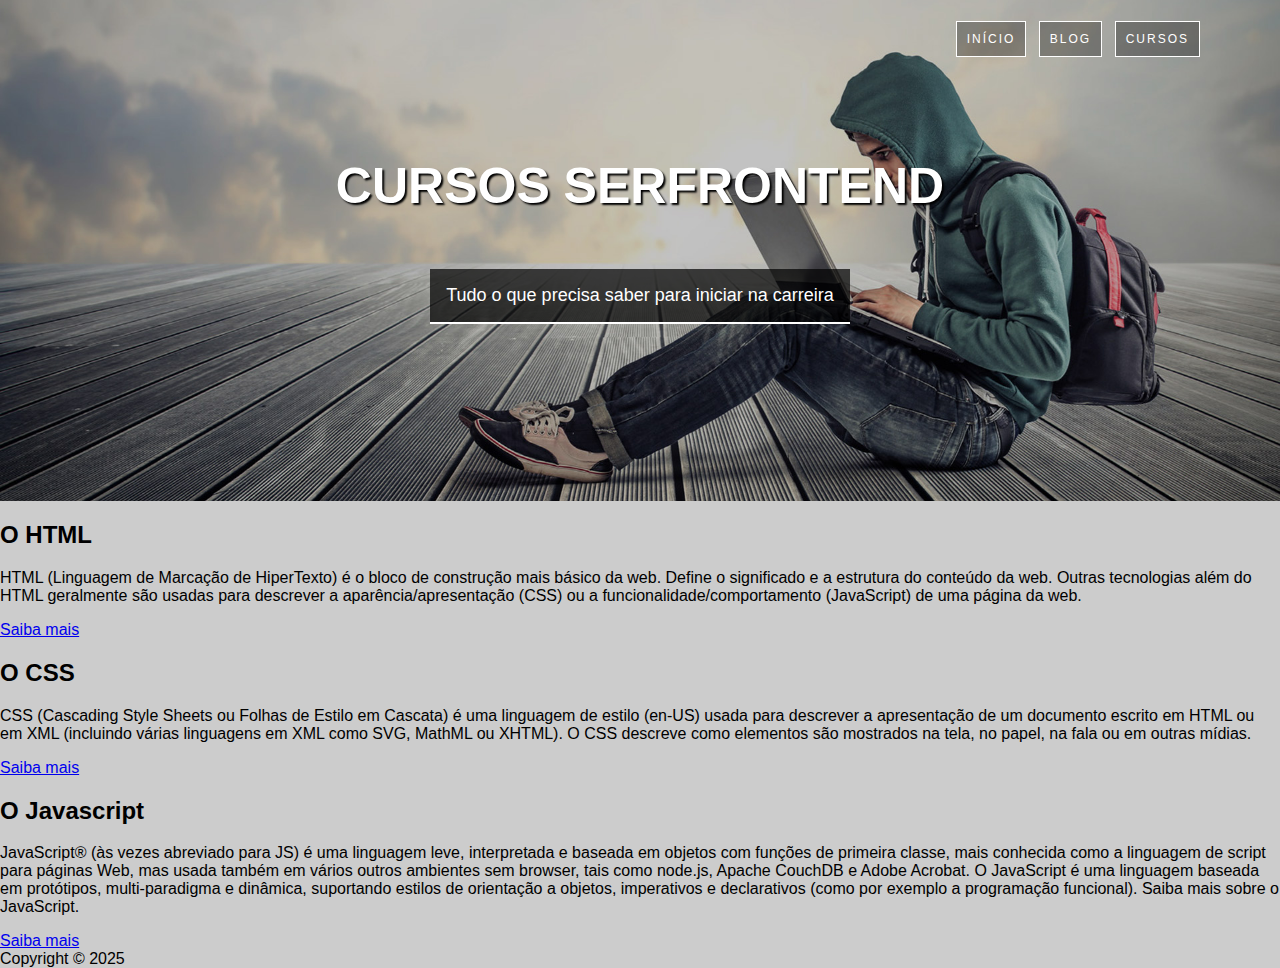
<file: ProjetoCSS-inicio/index.html>
<!DOCTYPE html>
<html lang="pt-br">
<head>
    <meta charset="UTF-8">
    <meta name="viewport" content="width=device-width, initial-scale=1.0">
    <link rel="stylesheet" href="Styles/estilo.css">
    <title>seção 4 (semântica e posicionamento)</title>
</head>

<body>
    <header class="hero">
        <nav>
            <ul>
                <li> <a href="#">Início</a></li>
                <li> <a href="#">Blog</a></li>
                <li> <a href="#">Cursos</a></li>
            </ul>
        </nav>

        <div class="hero-content">
            <h1>Cursos serfrontend</h1>
            <p>Tudo o que precisa saber para iniciar na carreira</p>
        </div>
    </header>

    <main>
       
            <section>

                <article>
                    <header>
                        <h2>O HTML</h2>
                    </header>
                    <p>HTML (Linguagem de Marcação de HiperTexto) é o bloco de construção mais básico da web. Define o significado e a estrutura do conteúdo da web. Outras tecnologias além do HTML geralmente são usadas para descrever a aparência/apresentação (CSS) ou a funcionalidade/comportamento (JavaScript) de uma página da web.</p>
                    <a href="#">Saiba mais</a>
                </article>

                <article>
                    <header>
                        <h2>O CSS</h2>
                    </header>
                    <p>CSS (Cascading Style Sheets ou Folhas de Estilo em Cascata) é uma linguagem de estilo (en-US) usada para descrever a apresentação de um documento escrito em HTML ou em XML (incluindo várias linguagens em XML como SVG, MathML ou XHTML). O CSS descreve como elementos são mostrados na tela, no papel, na fala ou em outras mídias.</p>
                    <a href="#" >Saiba mais</a>
                </article>

                <article>
                    <header>
                        <h2>O Javascript</h2>
                    </header>
                    <p>JavaScript® (às vezes abreviado para JS) é uma linguagem leve, interpretada e baseada em objetos com funções de primeira classe, mais conhecida como a linguagem de script para páginas Web, mas usada também em vários outros ambientes sem browser, tais como node.js, Apache CouchDB e Adobe Acrobat. O JavaScript é uma linguagem baseada em protótipos, multi-paradigma e dinâmica, suportando estilos de orientação a objetos, imperativos e declarativos (como por exemplo a programação funcional). Saiba mais sobre o JavaScript.</p>
                    <a href="#" >Saiba mais</a>
                </article>

            </section>
    
    </main>

    <footer>Copyright &copy; 2025</footer> 

</body>
</html>
</file>
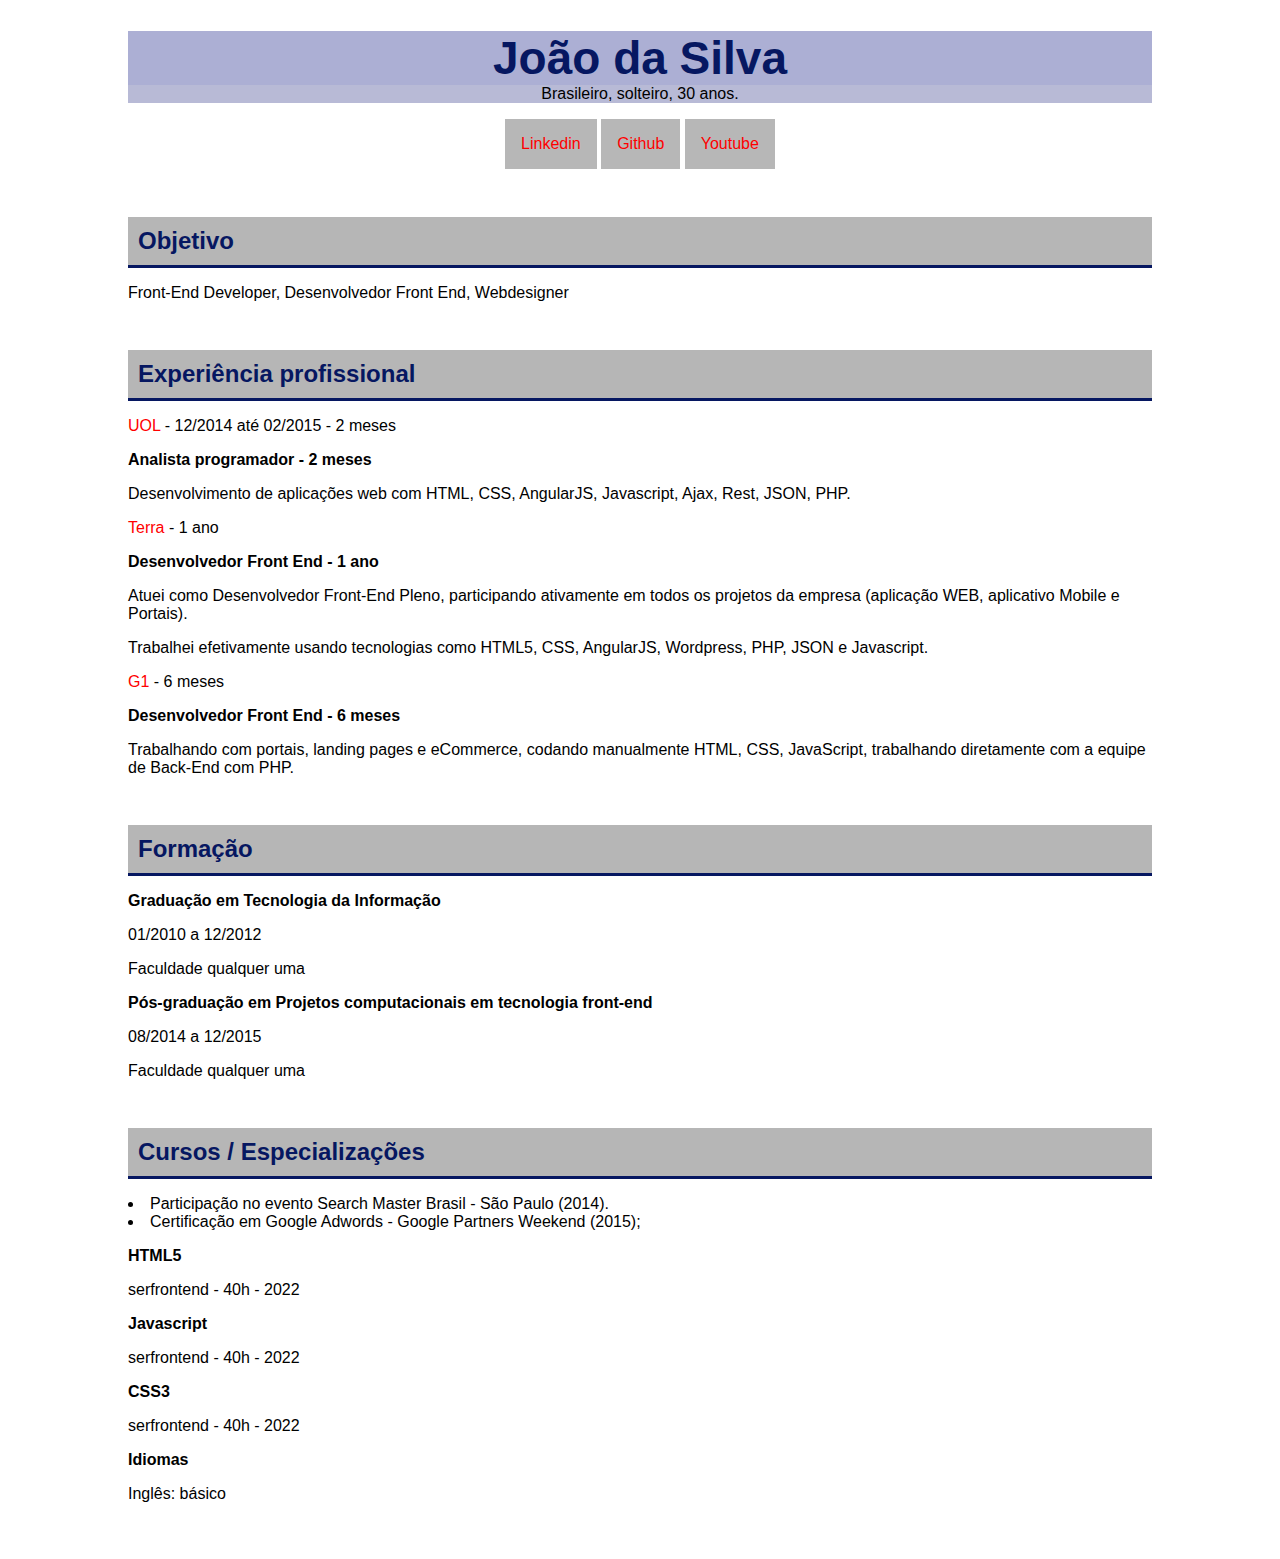
<file: Desafiocss.html>
<!DOCTYPE html>
<html lang="pt-br">
<head>
    <meta charset="UTF-8">
    <meta name="viewport" content="width=device-width, initial-scale=1.0">
    <title>Desafio do CSS - Montando um currículo</title>
    <style>
        body{
            font-family: 'Segoe UI', Tahoma, Geneva, Verdana, sans-serif;
            width: 80%;
            margin: auto;
            margin-bottom: 56px;
            background-color: #ffffff;
        }

        h1{
           
            text-align: center;
            color: #061761 ;
            background-color: #acafd4;
            font-size: 46px;
            margin-bottom: 0;
        }

        h2{
            color: #061761 ;
            background-color: #b6b6b6;
            border-bottom: 3px solid;
            padding: 10px;
            margin-top: 48px;
            margin-bottom: 12px;
        }
        
        .tarefa {
            font-weight: bold;
        }

        .formação{
            font-weight: bold;
        }

        .cursos{
            font-weight: bold;
        }

        ul{
            padding-left: 0;
            list-style-position: inside ;
        }
        a{ 
            text-decoration: none;
            color: red;
        }
       
        a:hover {
            text-decoration: underline;
        }
        .menu{
            background-color: #fff;
            text-align: center;
        }
        .menu li {
          background-color: yellow;
          list-style-type: none;
          display: inline-block;
        }
        .menu a {
            background-color: #b7b7b7;
            padding: 16px;
            display: block;
        }
        .menu a:hover{
            background-color: #333;
            color: white;
            text-decoration: none;
        }

    </style>

</head>

<body>
    <h1>João da Silva</h1>
    <p style="text-align: center; font-weight: normal; margin-top: 0; background-color: #b8bad6;">Brasileiro, solteiro, 30 anos.</p>

    <ul class="menu">
        <li><a href="#">Linkedin</a></li>
        <li> <a href="#"> Github</a></li>
        <li> <a href="#">Youtube</a></li>
    </ul>

    <h2>Objetivo</h2>
    <p>Front-End Developer, Desenvolvedor Front End, Webdesigner</p>

    <h2> Experiência profissional</h2>
    
    <p> <a href="http://www.uol.com.br" target="_blank"> UOL </a> - 12/2014 até 02/2015 - 2 meses  </p>
    <p class="tarefa">Analista programador - 2 meses</p>
    <p>Desenvolvimento de aplicações web com HTML, CSS, AngularJS, Javascript, Ajax, Rest, JSON, PHP.</p>
   
    <p> <a href="http://www.terra.com.br" target="blank"> Terra</a> - 1 ano </p>
    <p class="tarefa">Desenvolvedor Front End - 1 ano </p>
    <p>Atuei como Desenvolvedor Front-End Pleno, participando ativamente em todos os projetos da empresa (aplicação WEB, aplicativo Mobile e Portais). </p>
    <p>Trabalhei efetivamente  usando tecnologias como HTML5, CSS, AngularJS, Wordpress, PHP, JSON e Javascript. </p> 
   
    <p> <a href="http://www.g1.com.br" target="_blank">G1</a> - 6 meses</p> 
    <p class="tarefa">Desenvolvedor Front End - 6 meses</p>
    <p> Trabalhando com portais, landing pages e eCommerce, codando manualmente HTML, CSS, JavaScript, trabalhando diretamente com a equipe de Back-End com PHP.</p>
    
    <h2>Formação </h2>
    
    <p class="formação">Graduação em Tecnologia da Informação</p>
    <p>01/2010 a 12/2012</p>
    <p>Faculdade qualquer uma</p>

    <p class="formação">Pós-graduação em Projetos computacionais em tecnologia front-end</p>
    <p>08/2014 a 12/2015</p>
    <p>Faculdade qualquer uma</p>

    <h2>Cursos / Especializações </h2>
    <ul>
        <li>Participação no evento Search Master Brasil - São Paulo (2014).</li>
        <li>Certificação em Google Adwords - Google Partners Weekend (2015);</li>
    </ul>

    <p class="cursos">HTML5</p>
    serfrontend - 40h - 2022

    <p class="cursos">Javascript</p>
    serfrontend - 40h - 2022

    <p class="cursos">CSS3</p>
    serfrontend - 40h - 2022

    <p class="cursos">Idiomas</p>
    Inglês: básico

</body>
</html>
</file>
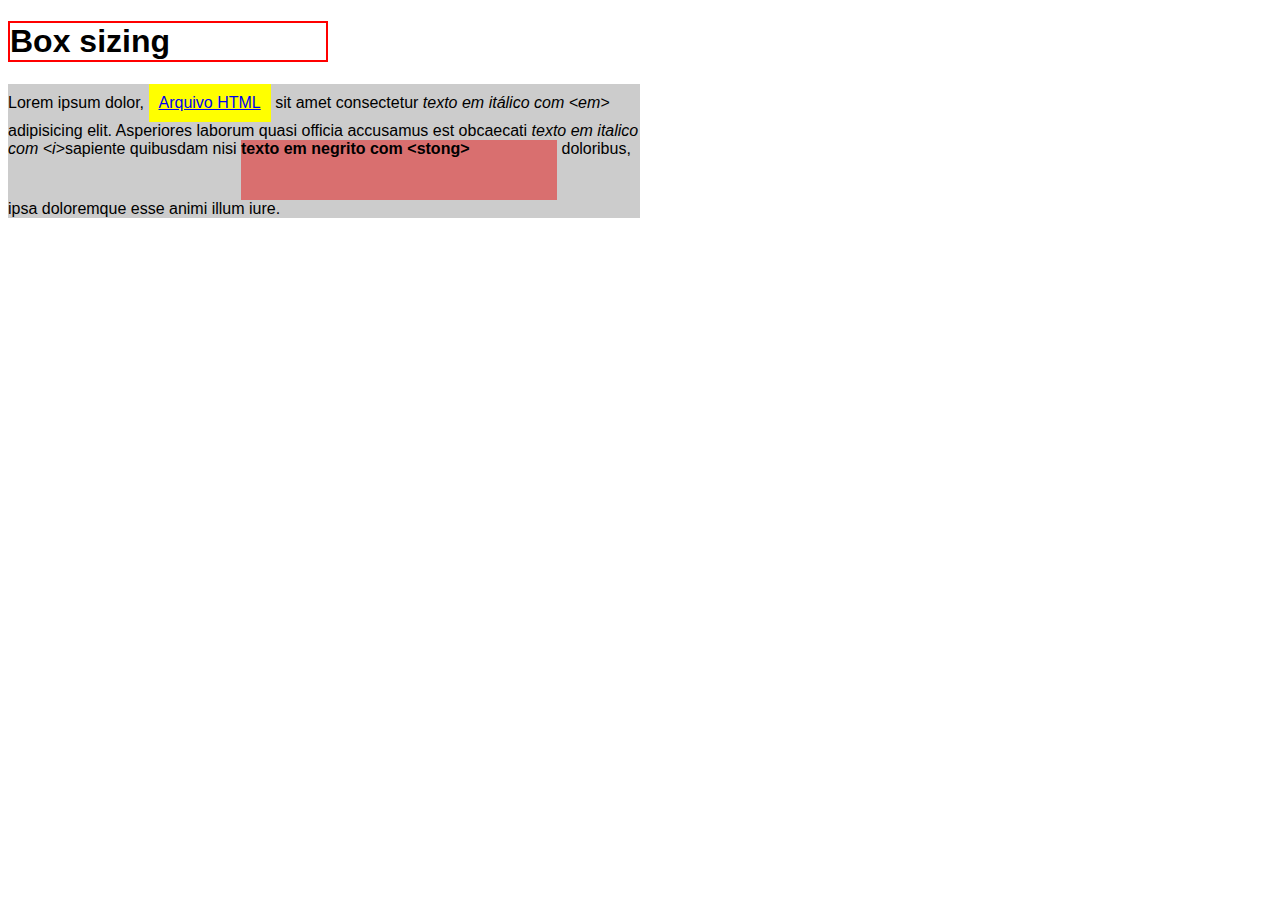
<file: display.html>
<!DOCTYPE html>
<html lang="pt-br">
<head>
    <meta charset="UTF-8">
    <style>
        body {
            font-family: sans-serif;
        }
       
        p {
            width: 50%;
            background-color: #ccc;
        }
        h1{
            border: 2px solid red;
            width: 25%;
        }
        a{
            background-color: yellow;
            padding: 10px;
            display: inline-block;
        }

        strong{
            /* padding: 25px; */
            background-color: #e41e1e88;
            display: inline-block;
            height: 60px;
            width: 50%;
        }

        b {
            display: inline;
            /* visibility: hidden; */
            display: none;
        }
    </style>

</head>
<body>


    <h1> Box sizing</h1>
    <p>Lorem ipsum dolor, <a href="margin_auto.html">Arquivo HTML</a> sit amet consectetur <em> texto em itálico com &lt;em&gt; </em> adipisicing elit. Asperiores <b> texto em negrito com &lt;b&gt;</b> laborum quasi officia accusamus est obcaecati <i>texto em italico com &lt;i&gt;</i>sapiente quibusdam nisi <strong> texto em negrito com &lt;stong&gt; </strong> doloribus, ipsa doloremque esse animi illum iure.</p>  




</body>

</html>
</file>
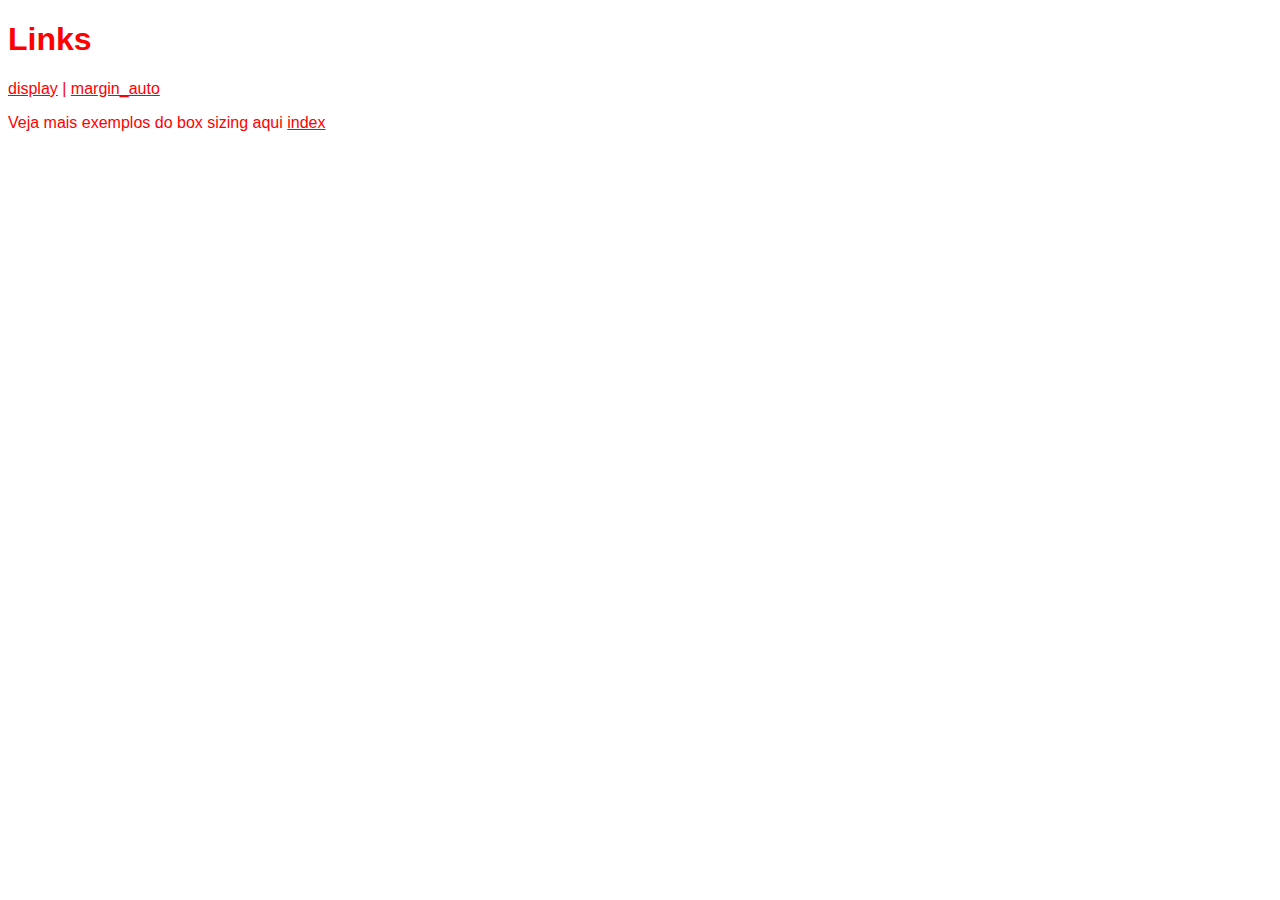
<file: link.html>
<!DOCTYPE html>
<html lang="pt-br">
<head>
    <meta charset="UTF-8">
   
    <style>
      
      body{
        font-family: sans-serif;
        color: red;
      }

      a: {
        display: inline-block;
        padding: 3px;
      }
      
      a:link {
        color: red;
      }

      a:visited{
        color: green;
      }
      a:hover{
        background-color: #ccc;      
      }
      a:active{
        background: yellow;
      }

    </style>

</head>
<body>


    <h1> Links </h1>
 
<a href="display.html">display</a> |
<a href="margin_auto.html">margin_auto</a>

<p>
    Veja mais exemplos do box sizing aqui <a href="Index.html">index</a>
</p>
</body>

</html>
</file>
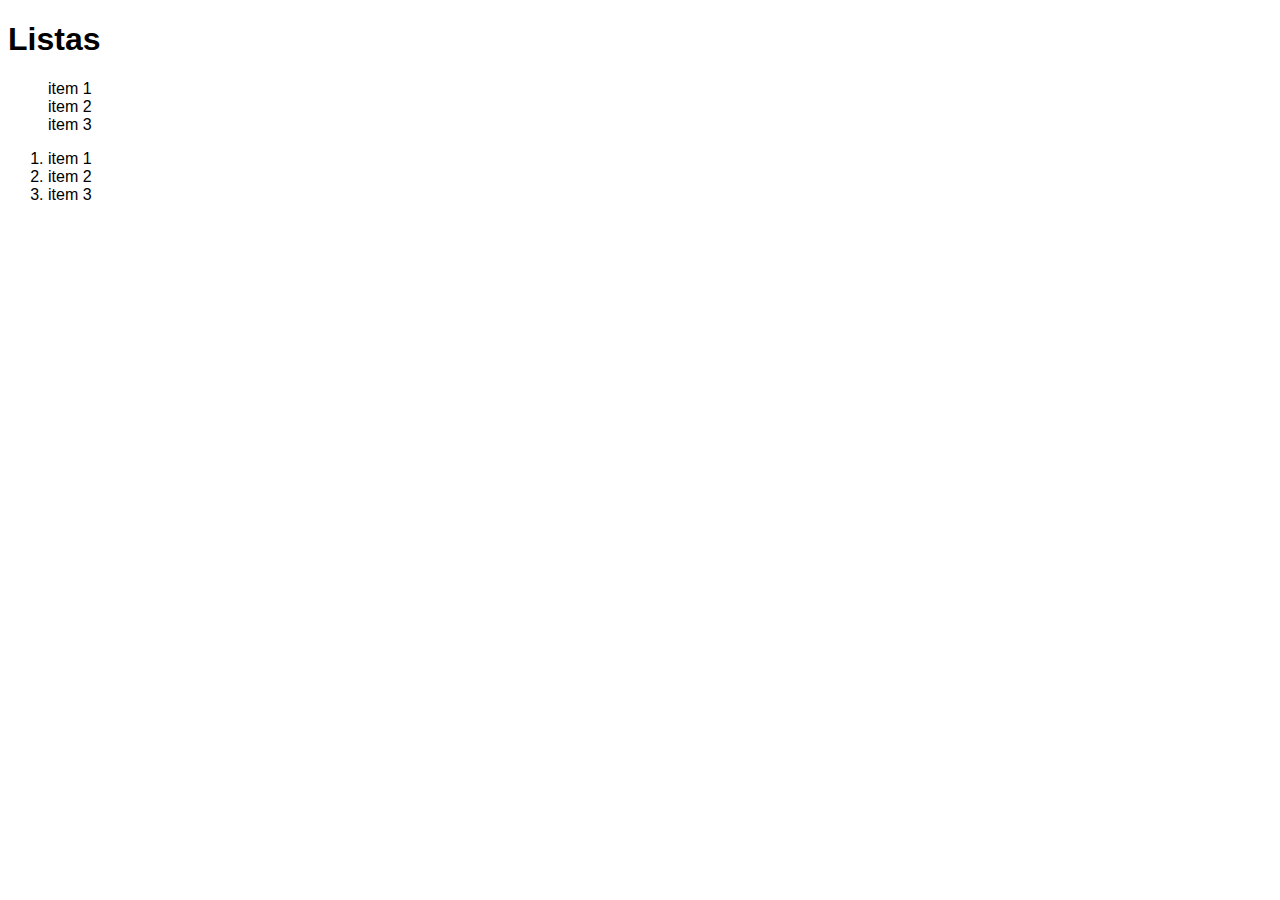
<file: listas.html>
<!DOCTYPE html>
<html lang="pt-br">
<head>
    <meta charset="UTF-8">
   
    <style>
      
      body{
        font-family: sans-serif;
      }
      
      ul li{
        list-style: none;
        list-style-position: inside;
      } 

      ol li{
        list-style-type: lower-latin inside;
      }

    </style>

</head>
<body>

    <h1> Listas </h1>

    <ul>
        <li>item 1</li>
        <li>item 2</li>
        <li>item 3</li>
    </ul>
    
    <ol>
        <li>item 1</li>
        <li>item 2</li>
        <li>item 3</li>
    </ol>

</body>

</html>
</file>
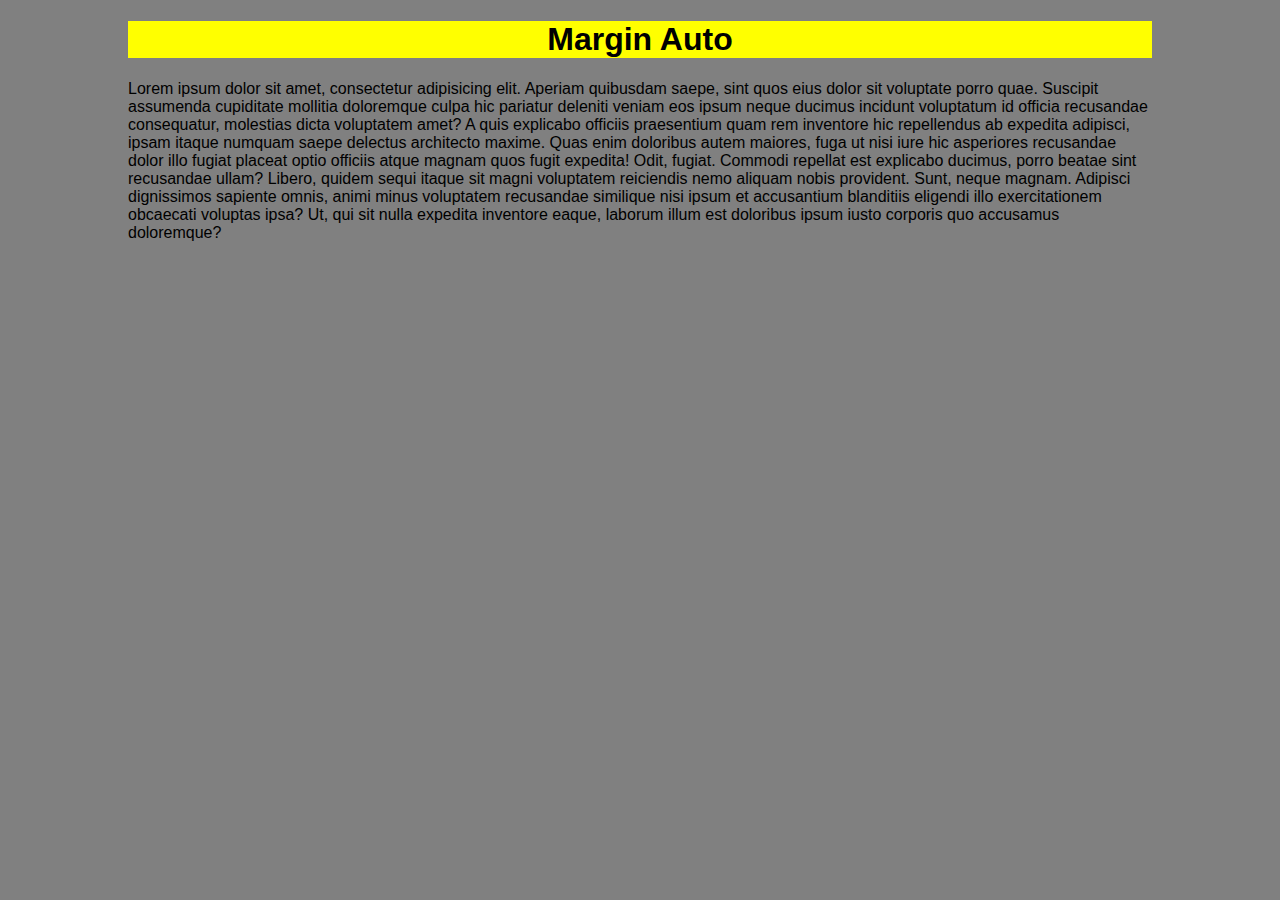
<file: margin_auto.html>
<!DOCTYPE html>
<html lang="pt-br">
<head>
    <meta charset="UTF-8"> 
    <style>
        body {
            font-family: sans-serif;
        }
        h1 {
            background-color: yellow;
            /* margin: 50px; */
            /* width: 50%;
            margin-left: auto;
            margin-right: auto; */
            text-align: center;
        }
        body{ 
            width: 80%;
            margin: auto;
            background-color: gray;
        }
    </style>
</head>
<body>

    <h1>Margin Auto</h1>
    <p>Lorem ipsum dolor sit amet, consectetur adipisicing elit. Aperiam quibusdam saepe, sint quos eius dolor sit voluptate porro quae. Suscipit assumenda cupiditate mollitia doloremque culpa hic pariatur deleniti veniam eos ipsum neque ducimus incidunt voluptatum id officia recusandae consequatur, molestias dicta voluptatem amet? A quis explicabo officiis praesentium quam rem inventore hic repellendus ab expedita adipisci, ipsam itaque numquam saepe delectus architecto maxime. Quas enim doloribus autem maiores, fuga ut nisi iure hic asperiores recusandae dolor illo fugiat placeat optio officiis atque magnam quos fugit expedita! Odit, fugiat. Commodi repellat est explicabo ducimus, porro beatae sint recusandae ullam? Libero, quidem sequi itaque sit magni voluptatem reiciendis nemo aliquam nobis provident. Sunt, neque magnam. Adipisci dignissimos sapiente omnis, animi minus voluptatem recusandae similique nisi ipsum et accusantium blanditiis eligendi illo exercitationem obcaecati voluptas ipsa? Ut, qui sit nulla expedita inventore eaque, laborum illum est doloribus ipsum iusto corporis quo accusamus doloremque?</p>

</body>
</html>
</file>
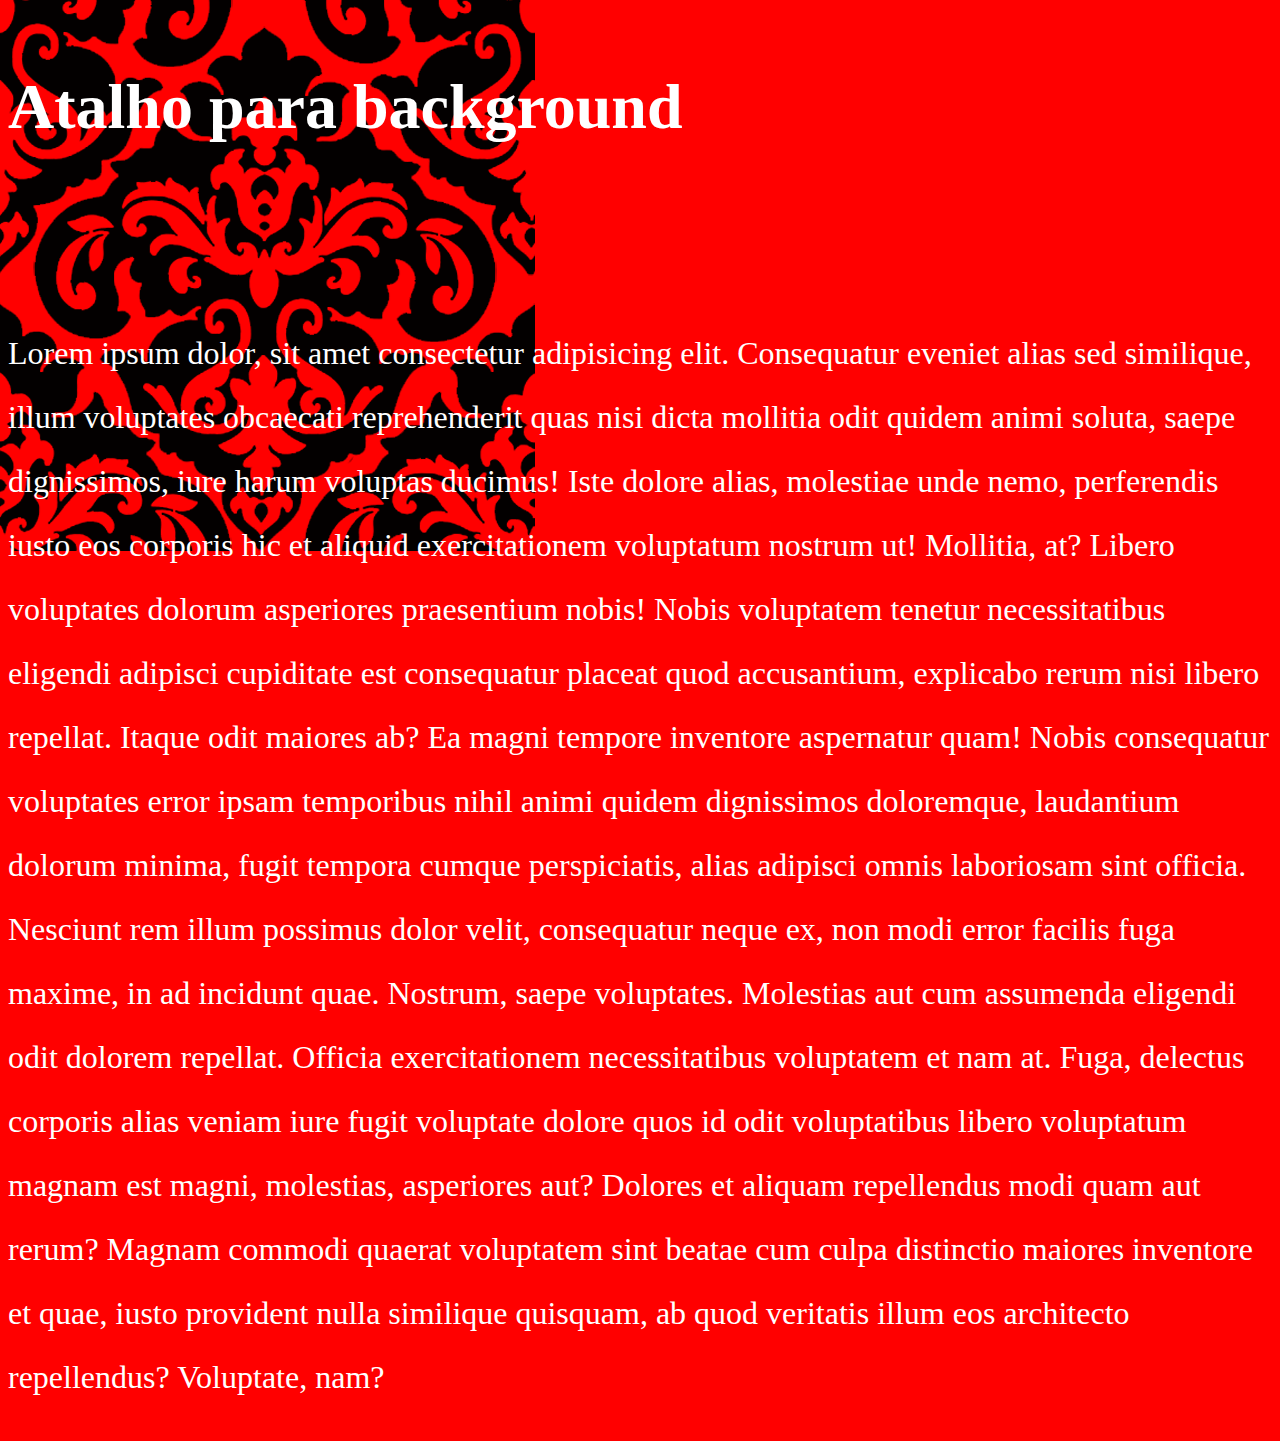
<file: Introducao-imagens/bg_atalho.html>
<!DOCTYPE html>
<html lang="pt-br">
<head>
    <meta charset="UTF-8">
    <title> background Atalho</title>
    
    <style>
        body{
            font-size: 200%;
            line-height: 2;
            color: white;
            background: url(Imagens/tile-pattern.png) red no-repeat fixed;
        }
        p{
            margin-top: 150px;
        }
    </style>

</head>

<body>

    <h1>Atalho para background</h1>

    <p>Lorem ipsum dolor, sit amet consectetur adipisicing elit. Consequatur eveniet alias sed similique, illum voluptates obcaecati reprehenderit quas nisi dicta mollitia odit quidem animi soluta, saepe dignissimos, iure harum voluptas ducimus! Iste dolore alias, molestiae unde nemo, perferendis iusto eos corporis hic et aliquid exercitationem voluptatum nostrum ut! Mollitia, at? Libero voluptates dolorum asperiores praesentium nobis! Nobis voluptatem tenetur necessitatibus eligendi adipisci cupiditate est consequatur placeat quod accusantium, explicabo rerum nisi libero repellat. Itaque odit maiores ab? Ea magni tempore inventore aspernatur quam! Nobis consequatur voluptates error ipsam temporibus nihil animi quidem dignissimos doloremque, laudantium dolorum minima, fugit tempora cumque perspiciatis, alias adipisci omnis laboriosam sint officia. Nesciunt rem illum possimus dolor velit, consequatur neque ex, non modi error facilis fuga maxime, in ad incidunt quae. Nostrum, saepe voluptates. Molestias aut cum assumenda eligendi odit dolorem repellat. Officia exercitationem necessitatibus voluptatem et nam at. Fuga, delectus corporis alias veniam iure fugit voluptate dolore quos id odit voluptatibus libero voluptatum magnam est magni, molestias, asperiores aut? Dolores et aliquam repellendus modi quam aut rerum? Magnam commodi quaerat voluptatem sint beatae cum culpa distinctio maiores inventore et quae, iusto provident nulla similique quisquam, ab quod veritatis illum eos architecto repellendus? Voluptate, nam?</p>



</body>
</html>
</file>
<file: ProjetoCSS-inicio/Styles/estilo.css>
body{
    margin: 0;
    font-family: Arial, Helvetica, sans-serif;
    background-color: #ccc;
}
.hero{
    background-image: url(../imagens/bg-3.jpg);
    height: 500px;
    background-size: cover;
    background-position: right center;
    padding-top: 1px;
}
.hero-content{
    margin:50px auto 0;
    width: 80%;
    text-align: center;
    color: white;
}
.hero-content h1{
    font-size: 50px;
    text-shadow: 2px 2px 2px black;
    text-transform: uppercase;
    margin-top: 100px;
}
.hero-content p{
    background-color: rgba(0,0,0, 0.7);
    font-size: 18px;
    display: inline-block;
    margin-top: 20px;
    padding: 16px;
    border-bottom: 2px solid;
}
.hero nav ul{
    margin: 20px 80px 0 0;
    text-align: right;
}
.hero nav li{
    display: inline-block;
    list-style-type: none;
    border: 1px solid white;
    margin-left: 8px;
}
.hero nav a{
    background-color: rgba(0,0,0, 0.3);
    padding: 10px;
    display: block;
    color: white;
    text-decoration: none;
    text-transform: uppercase;
    font-size: 12px;
    letter-spacing: 2px;
}
.hero nav a:hover{
    background-color: rgba(0,0,0, 0.5);
}
</file>
